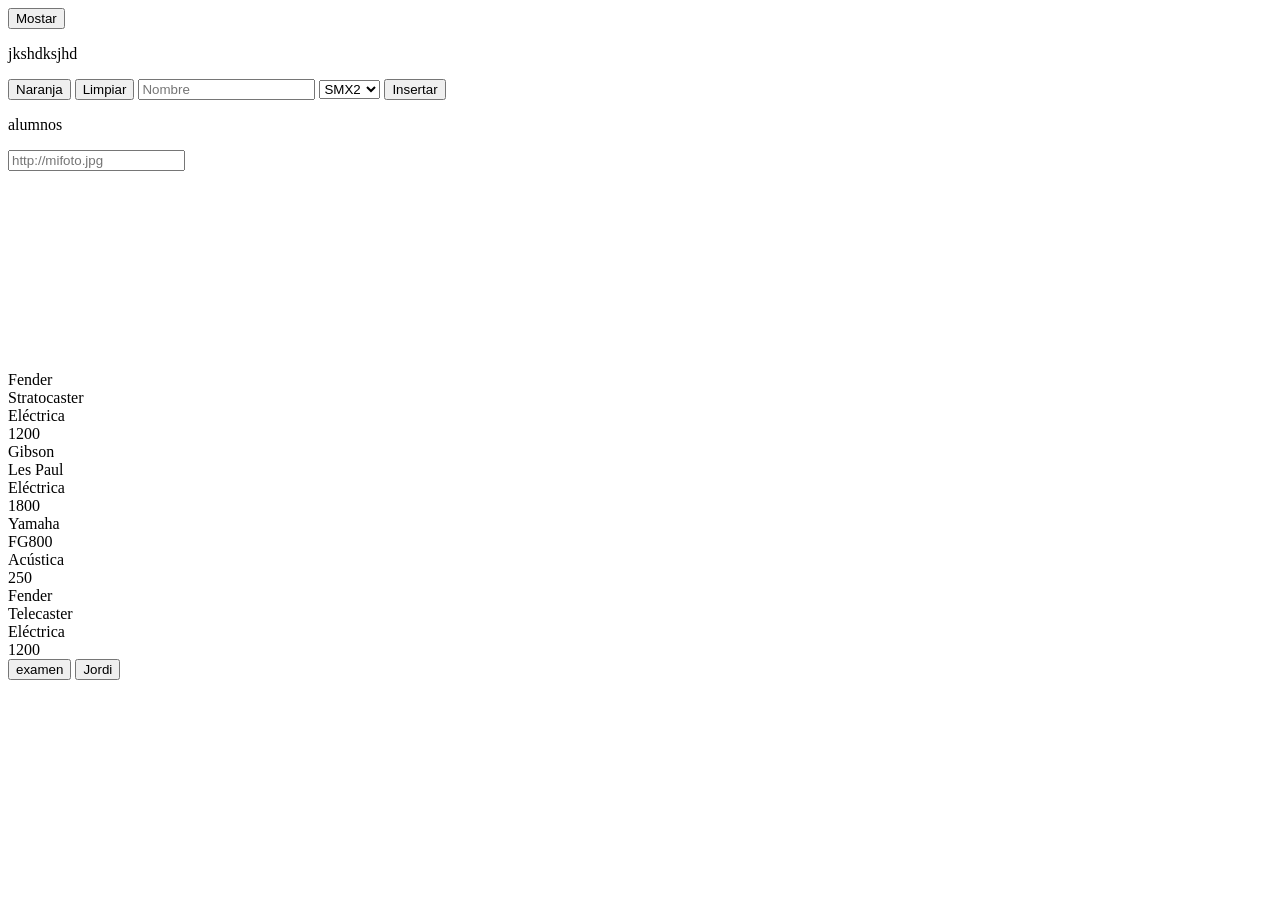
<file: index.html>
<!DOCTYPE html>
<html lang="en">
<head>
    <meta charset="UTF-8">
    <meta name="viewport" content="width=device-width, initial-scale=1.0">
    <title>Document</title>
    <link rel="stylesheet" href="inde.css">
</head>
<body>
    <button id="btnMostrar">Mostar</button>

    <div id="divTexto"></div>

    <div id="divNaranja"><p>jkshdksjhd</p></div>
    <button id="btnNaranja">Naranja</button>
    <button id="btnLimpiar">Limpiar</button>

    <input type="text" placeholder="Nombre" id="inputNombre">
    <select name="" id="selectNombres">
        <option value="SMX2">SMX2</option>
        <option value="DAW2">DAW2</option>
    </select>
    <button id="bntAlumno">Insertar</button>
    <div id="divAlumnos"><p>alumnos</p></div>

    <input type="text" placeholder="http://mifoto.jpg" id="inputUrl">
    <div class="tamaño" id="divUrl"></div>

<!--GUITARRAS ARRAY-->

    <section>
        <div id="divGuitarras"></div>
    </section>

    
    <a href="/examen/examen.html"><button>examen</button></a>
    <a href="/ejercicios_jordi/jordi.html"><button>Jordi</button></a>
    <script src="index.js"></script>
</body>
</html>
</file>
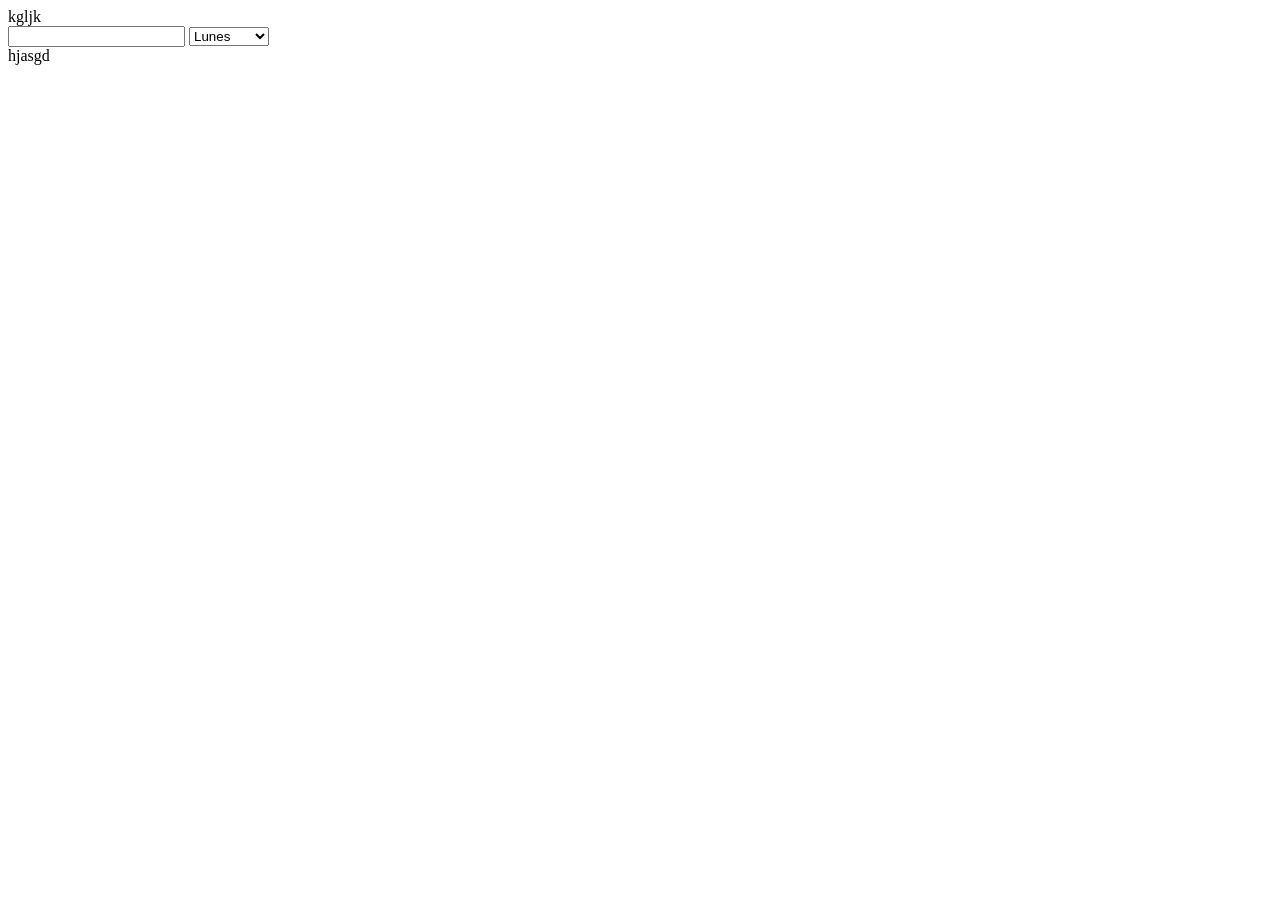
<file: examen/examen.html>
<!DOCTYPE html>
<html lang="en">
<head>
    <meta charset="UTF-8">
    <meta name="viewport" content="width=device-width, initial-scale=1.0">
    <title>Document</title>
</head>
<body>
    <div id="superior">
        kgljk
    </div>
    <input type="text" id="inputFrase">

    <select name="" id="selectDias">
        <option value="Lunes">Lunes</option>
        <option value="Martes">Martes</option>
        <option value="Miercoles">Miercoles</option>
        <option value="Jueves">Jueves</option>
        <option value="Viernes">Viernes</option>
        <option value="Sabado">Sabado</option>
        <option value="Domingo">Domingo</option>
    </select>

    <div id="arrayDiv">
        hjasgd
    </div>

    <script src="examen.js"></script>
</body>
</html>
</file>
<file: inde.css>
.divContenido {
    border: solid 3px orange;
}

.tamaño {
    width: 200px;
    height: 200px;
}
</file>
